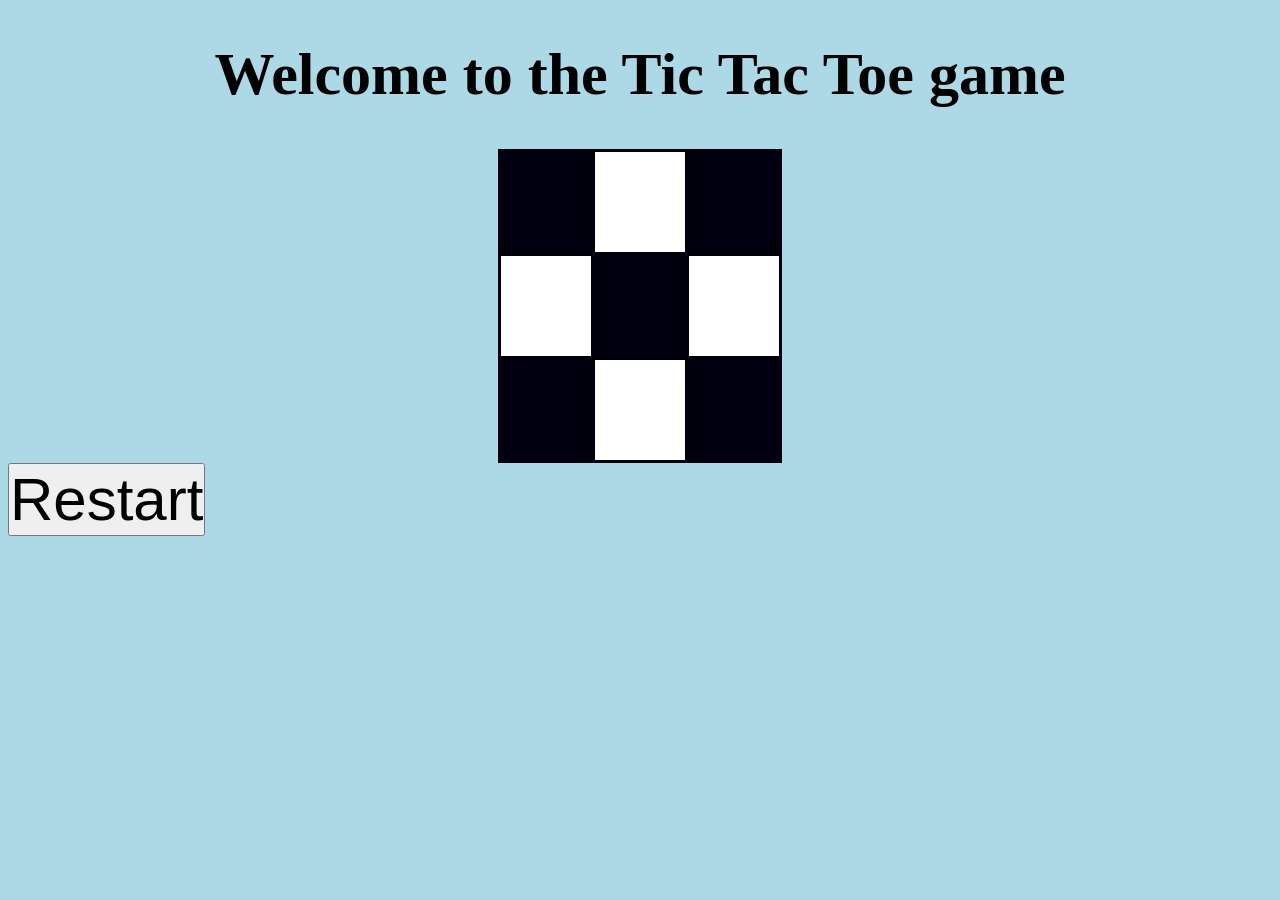
<file: index.html>
<!DOCTYPE html>
<html lang="en" dir="ltr">
  <head>
    <meta charset="utf-8">
    <link rel="stylesheet" href="main.css">
    <script type ="text/javascript" src="jquery.3.5.1.min.js"> </script>
    <title> Tic Tac Toe game </title>
  </head>
  <body>
    <h1> Welcome to the Tic Tac Toe game </h1>
    <table align="center" id="board">
      <tr>
        <td> </td>
        <td> </td>
        <td> </td>
      </tr>
      <tr>
        <td> </td>
        <td> </td>
        <td> </td>
      </tr>
      <tr>
        <td></td>
        <td></td>
        <td></td>
      </tr>
    </table>
    <div id="win">

    </div>

    <button onclick="document.location='/Tic_Tac_Toe/'">Restart</button>

  </body>
  <script type ="text/javascript" src="main.js" > </script>
</html>
</file>
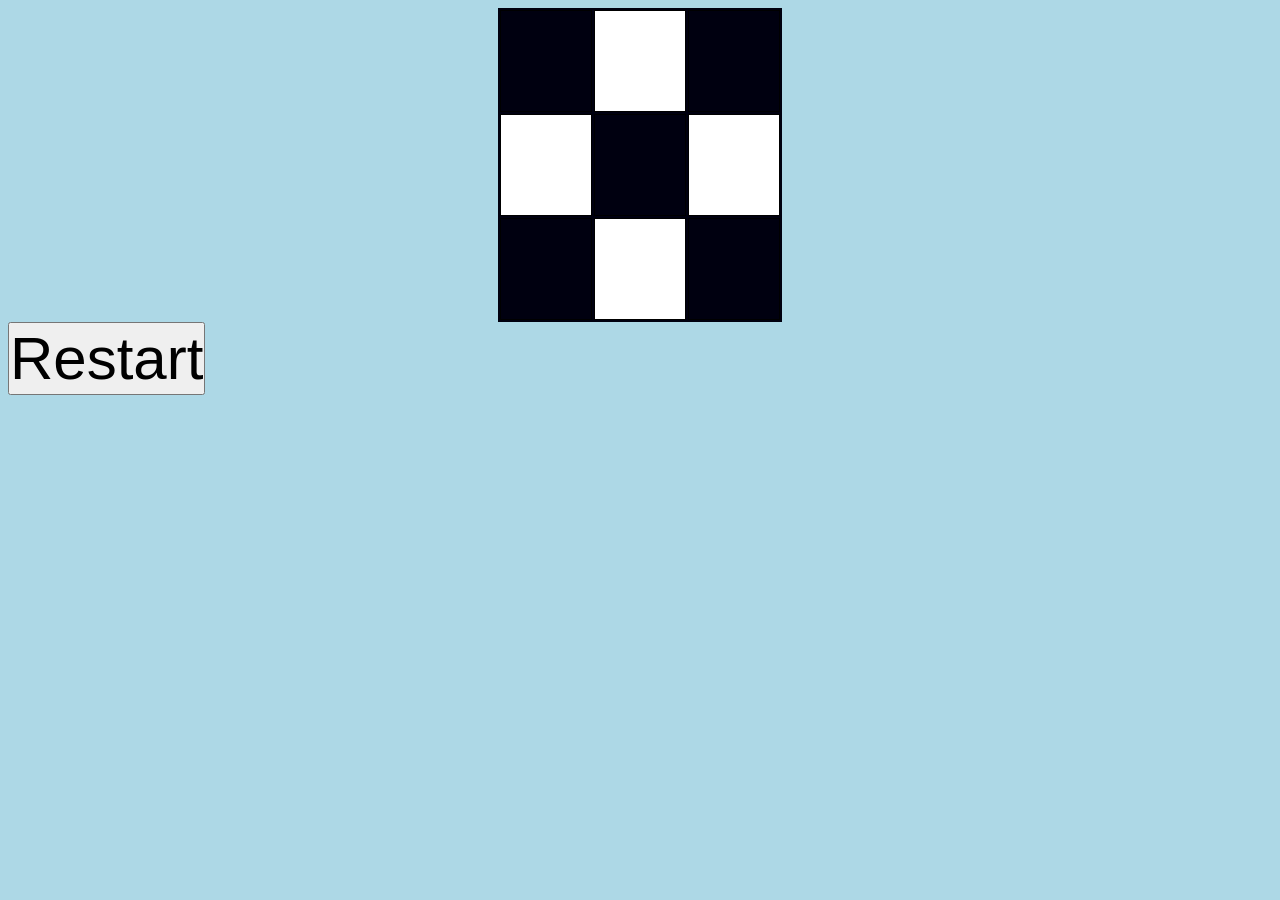
<file: tictac.html>
<!DOCTYPE html>
<html lang="en" dir="ltr">
  <head>
    <meta charset="utf-8">
    <link rel="stylesheet" href="main.css">
    <script type ="text/javascript" src="jquery.3.5.1.min.js"> </script>
    <title> Tic Tac Toe game </title>
  </head>
  <body>
    <table align="center" id="board">
      <tr>
        <td> </td>
        <td> </td>
        <td> </td>
      </tr>
      <tr>
        <td> </td>
        <td> </td>
        <td> </td>
      </tr>
      <tr>
        <td></td>
        <td></td>
        <td></td>
      </tr>
    </table>
    <div id="win">

    </div>

    <button onclick="document.location='tictac.html'">Restart</button>

  </body>
  <script type ="text/javascript" src="main.js" > </script>
</html>
</file>
<file: main.css>
*{
 padding : 0;
 font-size: 60px;
}

h1 {
  text-align:center;
}

body{
  background-color: #ADD8E6;
}

table{
  color: blue;
  text-align: center;
  margin : 0 auto;
  background-color: #000010;
  font-size: 75px;
}

table tr td{
    width: 90px;
    height : 100px;
    color: blue;
    border: 1px solid black;
}

/* targeting alternate boxes and making them white */
tr:nth-child(odd) td:nth-child(even),
tr:nth-child(even) td:nth-child(odd)
{
  background-color: white;
}
</file>
